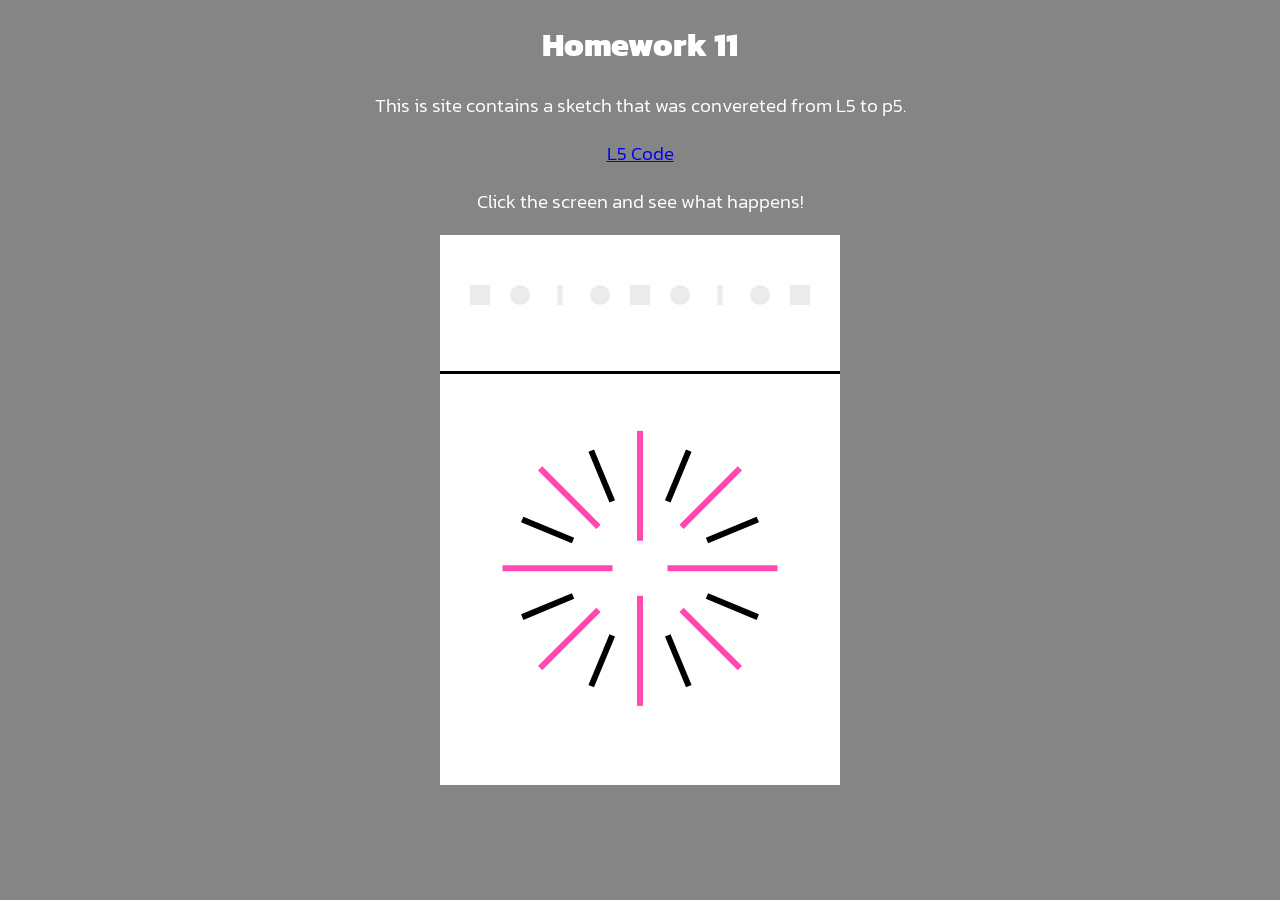
<file: index.html>
<!DOCTYPE html>
<html lang="en">
  <head>
    <meta charset="utf-8" />
    <meta name="viewport" content="width=device-width, initial-scale=1.0">

    <title>Homework 11</title>

  <link rel="preconnect" href="https://fonts.googleapis.com">
<link rel="preconnect" href="https://fonts.gstatic.com" crossorigin>
<link href="https://fonts.googleapis.com/css2?family=Kanit:wght@300;800&display=swap" rel="stylesheet">
    <link rel="stylesheet" type="text/css" href="style.css">
    <script src="p5.js"></script>

    <script src="p5.sound.min.js"></script>
  </head>

  <body>
    <h1>Homework 11</h1>
    <p id="description">This is site contains a sketch that was convereted from L5 to p5. </p>
    <div class = "container">
    <a href="https://github.com/alllastnames/Creative-Code-Unit-2/blob/main/HW%207/main.lua">L5 Code </a>
    </div>
    <script src="sketch.js"></script>
    <p id="tidbit">Click the screen and see what happens!</p>
  </body>
</html>
</file>
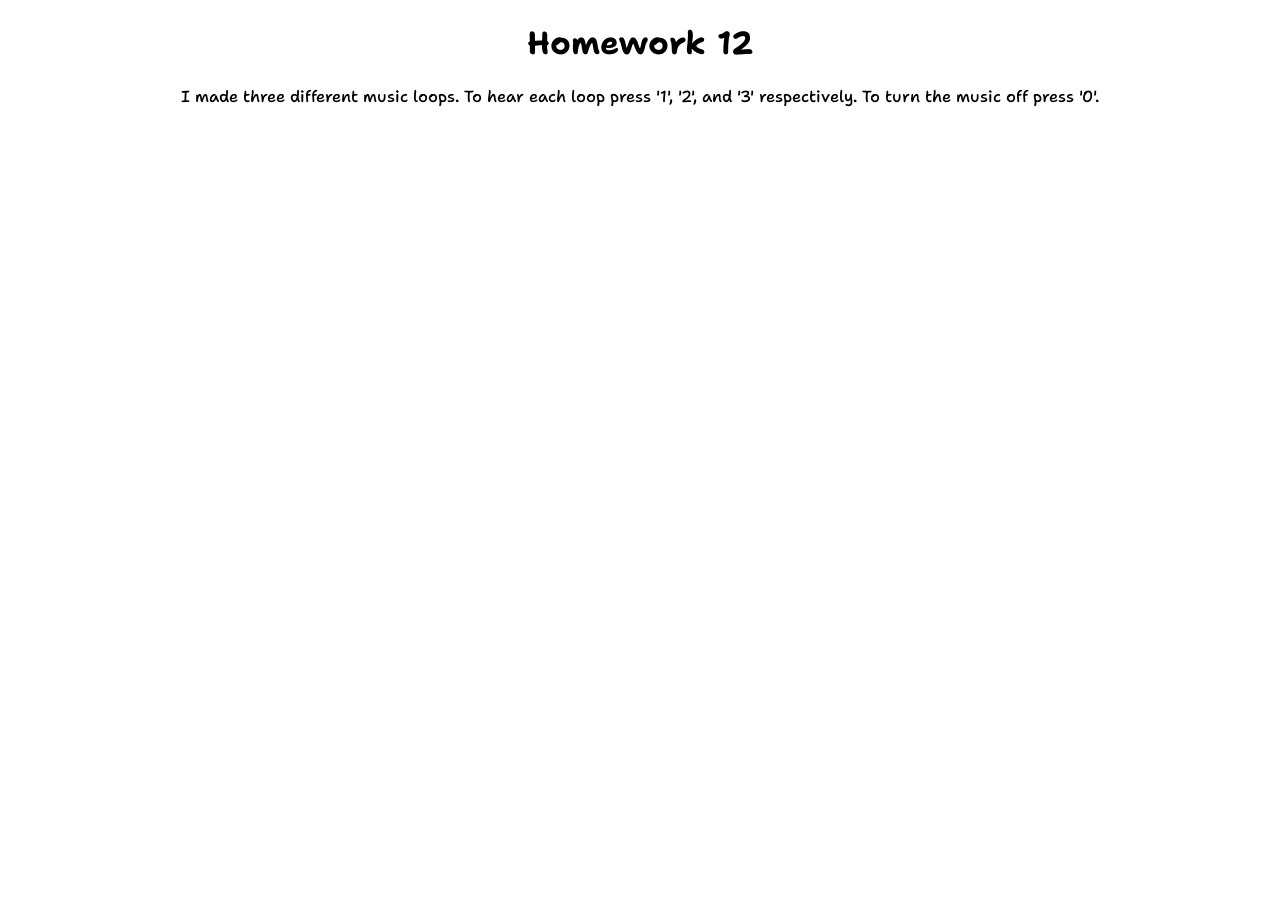
<file: Homework-12/index.html>
<!DOCTYPE html>
<html lang="en">
  <head>
    <meta charset="utf-8" />
    <meta name="viewport" content="width=device-width, initial-scale=1.0">

    <title>Sketch</title>

   <link rel="preconnect" href="https://fonts.googleapis.com">
<link rel="preconnect" href="https://fonts.gstatic.com" crossorigin>
<link href="https://fonts.googleapis.com/css2?family=Shantell+Sans:ital,wght@0,300..800;1,300..800&display=swap" rel="stylesheet">
    <link rel="stylesheet" type="text/css" href="style.css">
    <script src="libraries/p5.js"></script>
    <script src="libraries/p5.sound.min.js"></script>
  </head>

  <body>
    <script src="sketch.js"></script>
    <h1>Homework 12</h1>
    <p>I made three different music loops. To hear each loop press '1', '2', and '3' respectively. To turn the music off press '0'. </p>
  </body>
</html>
</file>
<file: style.css>
html, body {
  margin: auto;
  padding: 0;
}

canvas {
  display: block;
  margin: auto;
}

h1{
  text-align: center;
  font-family: "Kanit", sans-serif;
  font-weight: 800;
  font-style: normal;
  color: white;
}


#tidbit{

  color: white;
}

p{
  text-align: center;
  font-family: "Kanit", sans-serif;
  font-weight: 300;
  font-style: normal;
  font-size: larger;
  color:white;
  
}

.container{
   text-align: center;
  font-family: "Kanit", sans-serif;
  font-weight: 300;
  font-style: normal;
  font-size: larger;
  text-align: center;
 
}

body{
  background-color: #858585;
}
</file>
<file: Homework-12/style.css>
html, body {
  margin: 0;
  padding: 0;
}

canvas {
  display: block;
}

h1{
  text-align: center;
  font-family: "Shantell Sans", cursive;
  font-optical-sizing: auto;
  font-weight: 700;
  font-style: normal;
  font-variation-settings:
    "BNCE" 0,
    "INFM" 0,
    "SPAC" 0;
}

p{
  text-align: center;
  font-family: "Shantell Sans", cursive;
  font-optical-sizing: auto;
  font-weight: 500;
  font-style: normal;
  font-variation-settings:
    "BNCE" 0,
    "INFM" 0,
    "SPAC" 0;
}
</file>
